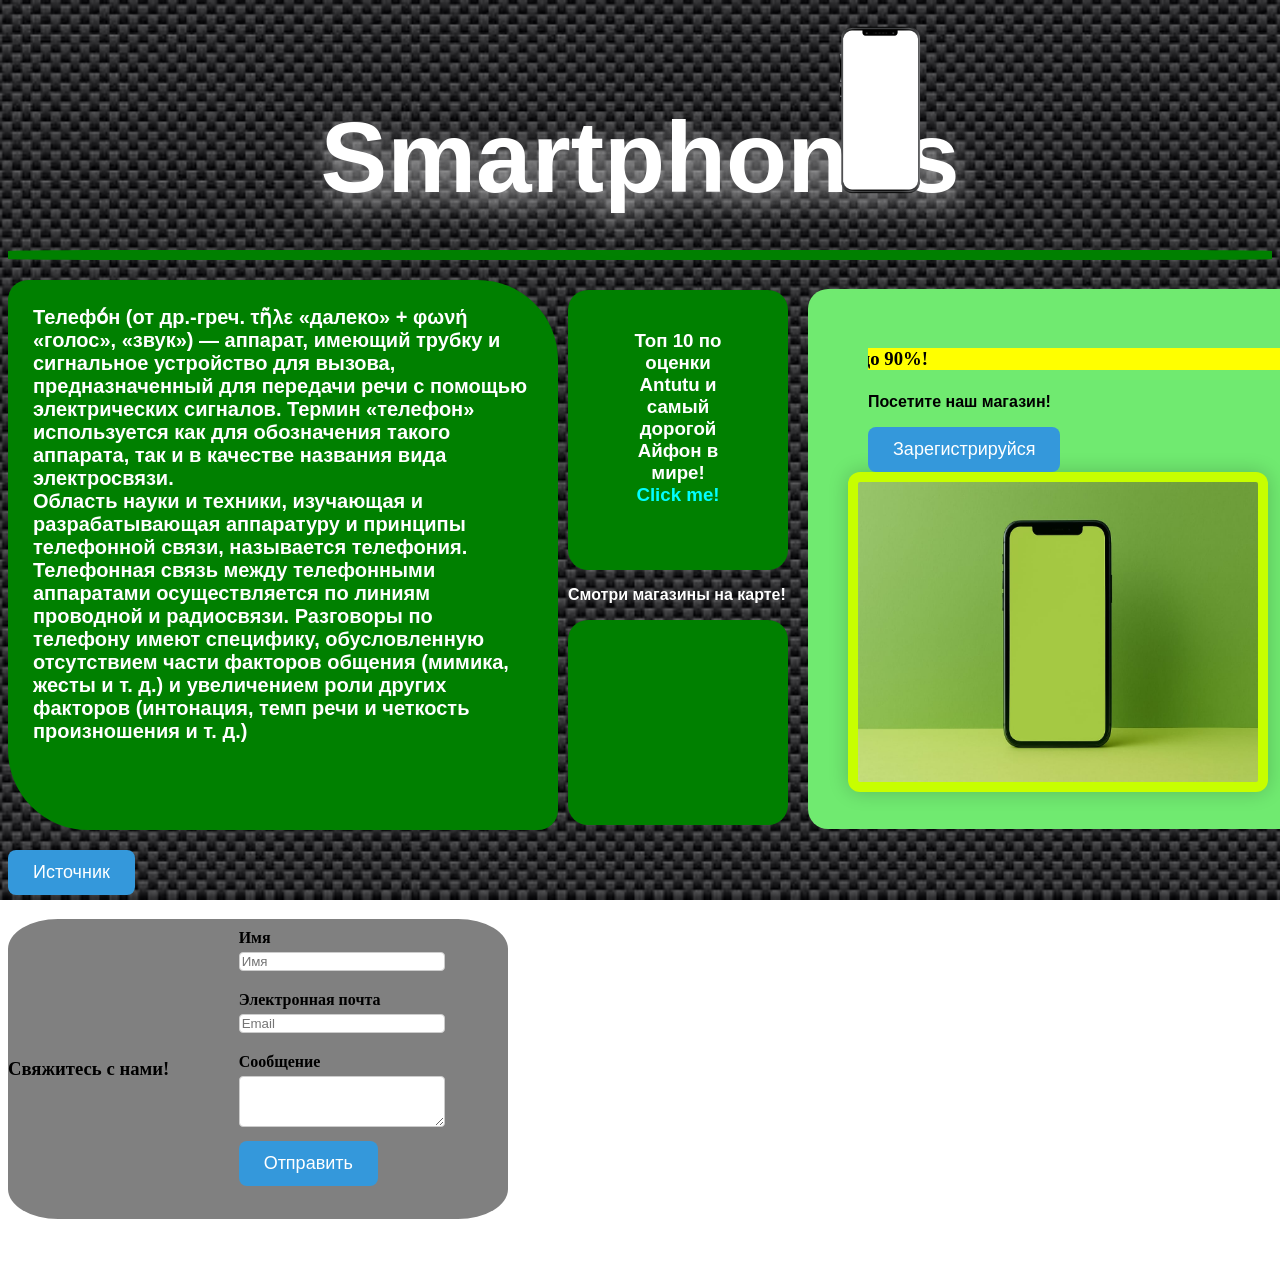
<file: сайт типо/index.html>
<!DOCTYPE html>
<html lang="en">
<head>
    <meta charset="UTF-8">
    <meta name="viewport" content="width=device-width, initial-scale=1.0">
    <title>Document</title>
    <link rel="stylesheet" href="style.css">
</head>
<body>
    <button id="toTopBtn" class="to-top">↑</button>
<script>
    const btn = document.getElementById("toTopBtn");
    window.addEventListener("scroll", () => {
        if (window.pageYOffset > 350) {
            btn.style.display = "flex";
        } else {
            btn.style.display = "none";
        }
    });
    btn.addEventListener("click", () => {
        window.scrollTo({
            top: 0,
            behavior: "smooth"
        });
    });
</script>
<style>
  .to-top {
    position: fixed;
    bottom: 25px;
    right: 25px;
    width: 48px;
    height: 48px;
    border: none;
    border-radius: 50%;
    background: linear-gradient(135deg, #2e8b57, #c7ff00);
    color: #fff;
    font-size: 22px;
    cursor: pointer;
    box-shadow: 0 6px 20px rgba(0,0,0,.25);
    display: none;
    align-items: center;
    justify-content: center;
    transition: .3s;
    z-index: 9999;
}

.to-top:hover {
    transform: scale(1.1);
    box-shadow: 0
}
</style>
    <img id="qwer" src="smmmmm.png" alt="крутой чел в капюшоне">
    <p id="asdf" style="font-size: 100px;"><b>Smartphones</b></p>
    <hr style="color: green; height: 10px;">
    <div style="color: rgb(255, 255, 255); height: 10px; width: auto;">
        <p style="font-size: 20px" class="block"><strong>Телефо́н (от др.-греч. τῆλε «далеко» + φωνή «голос», «звук») — аппарат, имеющий трубку и сигнальное устройство для вызова, предназначенный для передачи речи c помощью электрических сигналов. 
            Термин «телефон» используется как для обозначения такого аппарата, так и в качестве названия вида электросвязи.
        <br>Область науки и техники, изучающая и разрабатывающая аппаратуру и принципы телефонной связи, называется телефония.
        <br>Телефонная связь между телефонными аппаратами осуществляется по линиям проводной и радиосвязи. Разговоры по телефону имеют специфику, обусловленную отсутствием части факторов общения (мимика, жесты и т. д.) и увеличением роли других факторов 
        (интонация, темп речи и четкость произношения и т. д.)</strong></p>
        <a href="https://kk.wikipedia.org/"><button>Источник</button></a>
    </div>
    <div class="container" style="color: green;">
        <a href="antutu.html"><h3 id="antt" style="width: auto; color: white; font-family:Arial, Helvetica, sans-serif;">
            Топ 10 по оценки Antutu и самый дорогой Айфон в мире!<br><b style="color: cyan;">Click me!</b></h3></a>
    </div>
         <p id="kartaa" style="font-size: medium; color:rgb(255, 255, 255); margin-left: 560px;"><b>Смотри магазины на карте!</b></p>
        <iframe class="containerr" src="https://www.google.com/maps/embed?pb=!1m18!1m12!1m3!1d2666.650732918988!2d9.227078315650347!3d49.192633079319865!2m3!1f0!2f0!3f0!3m2!1i1024!2i768!4f13.1!3m3!1m2!1s0x47982e1aa735b8d5%3A0x36c91cddf10f4a6f!2sAudi%20AG%20Werk%20Neckarsulm!5e0!3m2!1sru!2sde!4v1696433999999" style="border:0;" allowfullscreen loading="lazy">
        </iframe>
    <div class="containerrr">
        <h3><marquee bgcolor="yellow" direction="right" scrollamount="10" scrolldelay="200" width="100%">Скидки до 90%!</marquee></h3>
        <p style="size: 50px; color:rgb(0, 0, 0);"><b>Посетите наш магазин!</b></p>
        <a href="forma.html" target="_blank"><button>Зарегистрируйся</button></a>
        <img src="magazine.jpg" class="photo-block" style="height: 300px; width:auto;">
    </div>
    <div class="hahaha">
        <h3 class="text-center mb-4">Свяжитесь с нами!</h3>
        <form class="w-50 mx-auto">
    <div class="mb-3">
        <label class="form-label">Имя</label>
        <input type="text" class="form-control" placeholder="Имя">
    </div>
    <div class="mb-3">
        <label class="form-label">Электронная почта</label><input type="email" class="form-control" placeholder="Email">
    </div>
    <div class="mb-3">
        <label class="form-label">Сообщение</label>
        <textarea class="form-control" rows="3"></textarea>
    </div>
        <button type="submit" class="btn btn-success w-100">Отправить</button>
    </form>    
    </div><footer class="bg-dark text-white text-center py-3">
<p style="color: white;">© 2025 Smartphones. Все права защищены.</p>
</body>
</html>
</file>
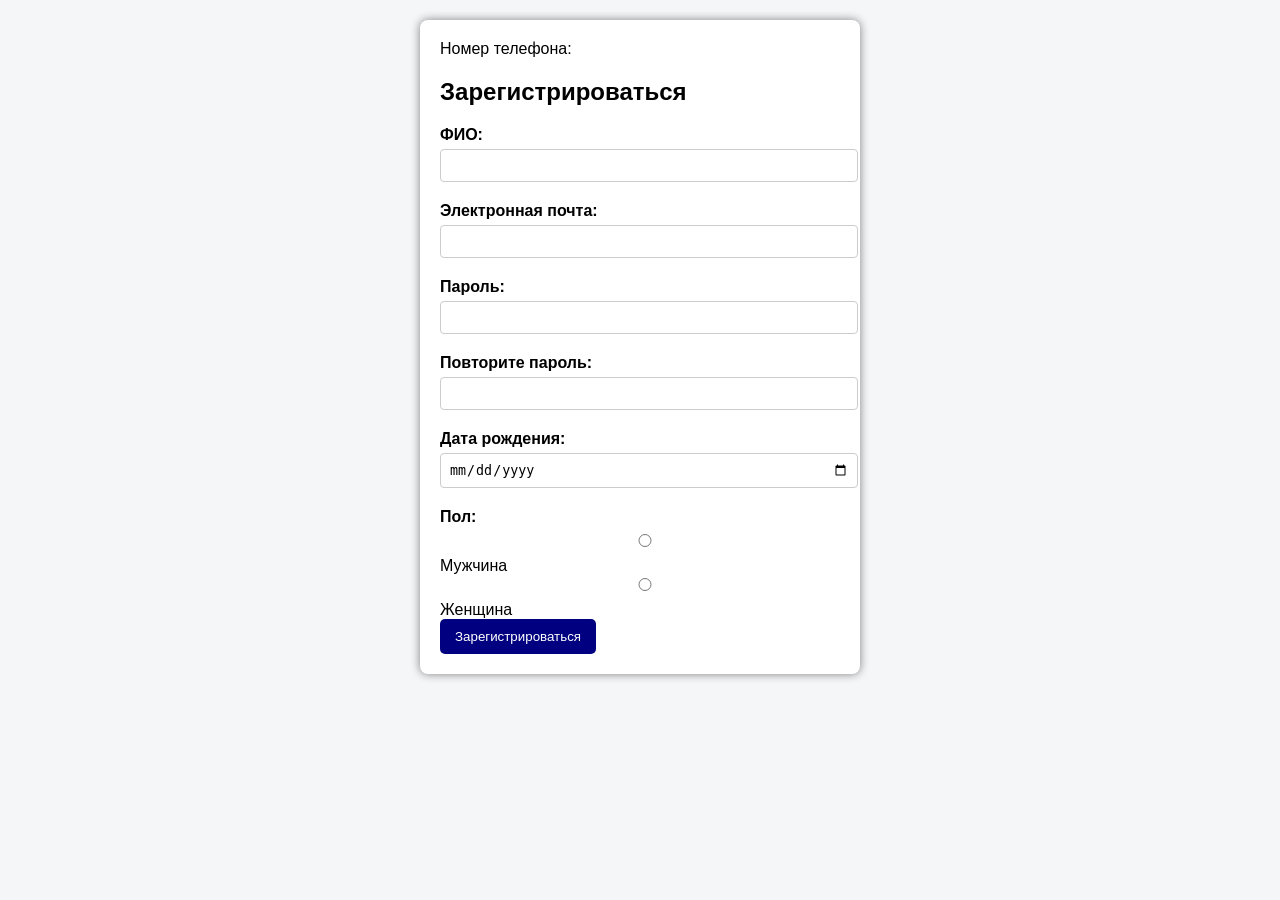
<file: сайт типо/forma.html>
<!DOCTYPE html>
<html lang="en">
<head>
    <meta charset="UTF-8">
    <meta name="viewport" content="width=device-width, initial-scale=1.0">
    <title>Document</title>
</head>
<body>
    <form> Номер телефона:
 <title>жок</title>
 <style>
 body {
 font-family: Arial, sans-serif;
 background: #f4f6f7;
 }
 form {
 width: 400px;
 margin: 20px auto;
 padding: 20px;
 background: white;
 border-radius: 8px;
 box-shadow: 0 0 10px gray;
 }
 label {
 display: block;
 margin: 10px 0 5px;
 font-weight: bold;
 }
 input, select, textarea {
 width: 100%;
 padding: 8px;
 margin-bottom: 10px;
 border: 1px solid #ccc;
 border-radius: 4px;
 }
 button {
 background: navy;
 color: white;
 padding: 10px 15px;
 border: none;
 border-radius: 5px;
 cursor: pointer;
 }
 button:hover {
 background: darkblue;
 }
 </style>
</head>
<body>
 <form>
    <h2>Зарегистрироваться</h2>
 
 <label for="name">ФИО:</label>
 <input type="text" id="name" name="name" required>
 
 <label for="email">Электронная почта:</label>
 <input type="email" id="email" name="email" required>
 
 <label for="password">Пароль:</label>
 <input type="password" id="password" name="password" required>

 <label for="password">Повторите пароль:</label>
 <input type="password" id="password" name="password" required>
 
 <label for="birth">Дата рождения:</label>
 <input type="date" id="birth" name="birth">
 
 <label>Пол:</label>
 <input type="radio" name="gender" value="male"> Мужчина 
 <input type="radio" name="gender" value="female"> Женщина <br>
 <a href="vhod.html" target="_blank">
    <button type="button">Зарегистрироваться</button>
</a>
</body>
</html>
</file>
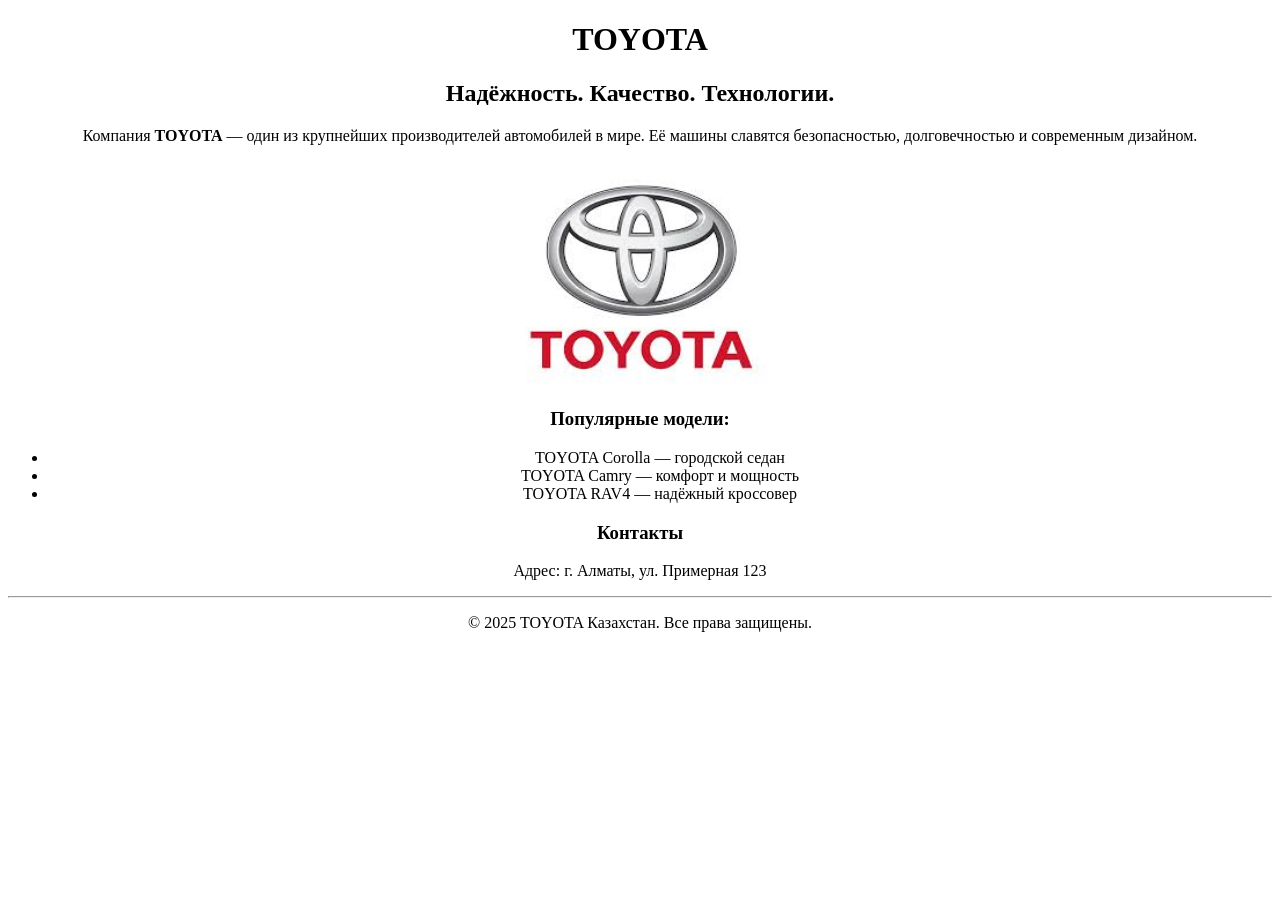
<file: сайт типо/test.html>
<!DOCTYPE html>
<html lang="ru">
<head>
  <meta charset="UTF-8">
  <title>TOYOTA</title>
</head>
<body align="center">

  <h1>TOYOTA</h1>
  <h2>Надёжность. Качество. Технологии.</h2>

  <p>
    Компания <b>TOYOTA</b> — один из крупнейших производителей автомобилей в мире.
    Её машины славятся безопасностью, долговечностью и современным дизайном.
  </p>

  <img src="toyota.jpg" 
       alt="Логотип Toyota" width="300">

  <h3>Популярные модели:</h3>
  <ul>
    <li>TOYOTA Corolla — городской седан</li>
    <li>TOYOTA Camry — комфорт и мощность</li>
    <li>TOYOTA RAV4 — надёжный кроссовер</li>
  </ul>

  <h3>Контакты</h3>
  <p>Адрес: г. Алматы, ул. Примерная 123</p>

  <hr>
  <p>© 2025 TOYOTA Казахстан. Все права защищены.</p>

</body>
</html>
</file>
<file: сайт типо/style.css>
@import url('https://fonts.googleapis.com/css2?family=Zalando+Sans+Expanded:ital,wght@0,200..900;1,200..900&display=swap');
body {
    background-image: url(fonn.jpg);
    background-attachment: fixed;
    background-size: cover;
    cursor: url('cursor.png'), auto;
}
#asdf {
    color: white;
    font: 1em sans-serif;
    text-align: center;
    height: 50px;
    text-shadow: 0 10px 30px rgba(255, 255, 255, 0.641);
}
#qwer {
    width: 200px;
    display: flex;
    flex-direction: column;
    position: absolute;
    right: 300px;
    top: 10px;
}
p {
    font: 1em sans-serif;
}
.block {
    background-color: green;
    padding: 25px;
    height: 500px;
    width: 500px;
    border-top-left-radius: 20px;
    border-top-right-radius: 80px;
    border-bottom-left-radius: 80px;
    border-bottom-right-radius: 20px;
}
hr {
    color: green;
    background-color: green;
    border: 0px;
    border-radius: 10%;
}
.container {
    max-width: 100px;
    margin: auto;
    background: green;
    padding: 40px 60px;
    border-radius: 20px;
    height: 200px;
    margin-left: 560px;
}
#block3 {
    max-width: 150px;
    margin: auto;
    background: darkgreen;
    padding: 40px 60px;
    border-radius: 20px;
    height: 240px;
    right: 49%;
    text-align: center;
}
#antt {
    text-align: center;
    margin-top: auto;
}
a {
    color: rgb(119, 89, 0);
    text-decoration: none;
}
.containerr {
    max-width: 1000px;
    width: 100px;
    margin: auto;
    background: green;
    padding: 40px 60px;
    border-radius: 20px;
    height: 125px;
    justify-content: center;
    align-items: center;
    right: 49%;
    top: 533px;
    font-size: medium;
    margin-left: 560px;
}
#kartaa {
    justify-content: center;
}
.containerrr {
    max-width: 1000px;
    width: 590px;
    margin: auto;
    background: rgb(112, 234, 112);
    padding: 40px 60px;
    border-radius: 20px;
    height: 460px;
    justify-content: right;
    align-items: center;
    margin-right: auto;
    margin-top: -540px;
    font-size: medium;
    margin-left: 800px;
}
button {
        padding: 12px 25px;
        font-size: 18px;
        background: #3498db;
        color: white;
        border: none;
        border-radius: 8px;
        cursor: pointer;
        transition: 0.3s;
        }

button:hover {
    background: #1d6fa5;
    transform: scale(1.1);
}
.hahaha {
    background-color: grey;
    color: rgb(0, 0, 0);
    width: 500px;
    display: flex;
    justify-content: center;
    align-items: center;
    border-radius: 10%;
    height: 300px;
    margin-top: 90px;
}
 form {
 width: 200px;
 margin: 20px auto;
 padding: 20px;
 background: rgba(255, 255, 255, 0);
 border-radius: 8px;
 height: 300px;
 }
  label {
 display: block;
 margin: 10px 0 5px;
 font-weight: bold;
 }
 input, select, textarea {
 width: 100%;
 margin-bottom: 10px;
 border: 1px solid #ccc;
 border-radius: 4px;
 }
.photo-block {
    width: 100%;
    max-width: 400px;    
    margin: 0 auto;
    padding: 10px;
    border-radius: 12px;
    background: #c7ff00;
    box-shadow: 0 0 20px rgba(0,0,0,0.2);
    overflow: hidden;
    display: flex;
    justify-content: left;
    align-items: left;
    margin-left: -20px;
    margin-bottom: -10px;
}
.photo-block img {
    width: 100%;
    height: auto;
    max-height: 350px;      
    object-fit: cover;      
    border-radius: 10px;
    display: block;
}
</file>
